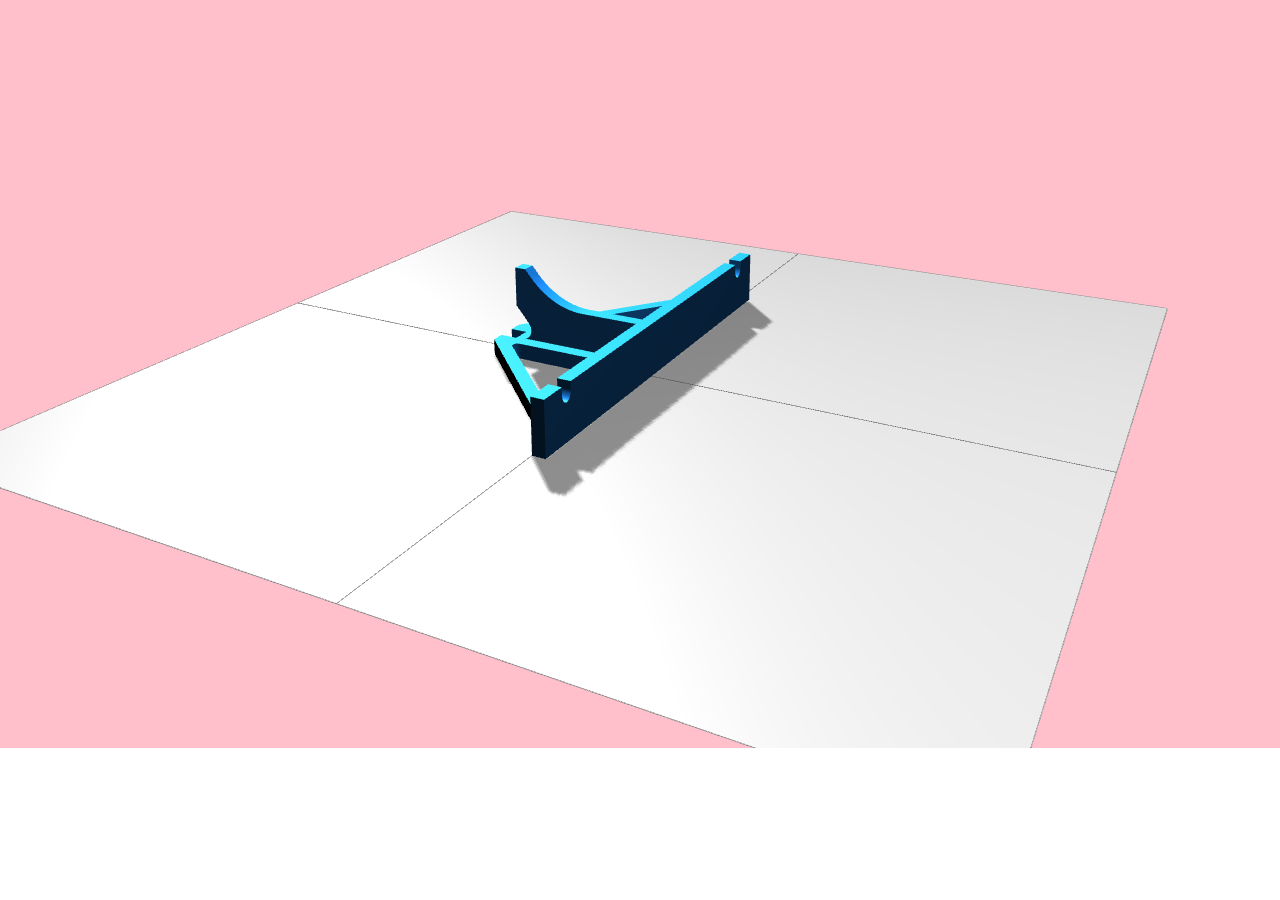
<file: model.html>
<!DOCTYPE html>
<html lang="en">

<head>
    <meta charset="utf-8">
    <meta name="viewport" content="width=device-width, initial-scale=1.0">
    <title>Anet A8 Rear Frame Brace</title>
    <style>
        body {
            margin: 0px;
        }

        .threejs {
            width: 100%;
            height: 748px;
        }
    </style>
</head>

<body>

    <div class="threejs"></div>
    <script src="three.js"></script>
    <script src="STLloader.js"></script>
    <script>

        const div = document.querySelector('.threejs');

        window.addEventListener('resize', onWindowResize);

        function onWindowResize() {

            camera.aspect = div.clientWidth / div.clientHeight;
            camera.updateProjectionMatrix();

            renderer.setSize(div.clientWidth, div.clientHeight);

        }
        const clock = new THREE.Clock();

        let mesh;
        const scene = new THREE.Scene();

        const fov = 30;
        const aspect = 2;
        const near = 0.1;
        const far = 5;
        const camera = new THREE.PerspectiveCamera(fov, aspect, near, far);

        camera.position.set(3, 0.9, 3);
        cameraTarget = new THREE.Vector3(0, 0, 0);

        const renderer = new THREE.WebGLRenderer({ antialias: true });
        renderer.setSize(div.clientWidth, div.clientHeight);

        div.appendChild(renderer.domElement);
        renderer.shadowMap.enabled = true;

        scene.background = new THREE.Color('pink');

        const directionalLight = new THREE.DirectionalLight(0xffffff);
        directionalLight.position.set(-25, 25, -25);
        directionalLight.castShadow = true;

        directionalLight.shadow.mapSize.width = 5000;
        directionalLight.shadow.mapSize.height = 5000;
        directionalLight.shadow.camera.top = 10;
        directionalLight.shadow.camera.bottom = - 10;
        directionalLight.shadow.camera.left = - 10;
        directionalLight.shadow.camera.right = 10;
        scene.add(directionalLight);

        const light = new THREE.PointLight(0xffffff, 1, 100);
        light.position.set(1, 4, 1);
        scene.add(light);

        const gridHelper = new THREE.GridHelper(2, 2);
        scene.add(gridHelper);

        const plane = new THREE.Mesh(
            new THREE.PlaneGeometry(2, 2),
            new THREE.MeshPhongMaterial({ color: 0x999999 })
        );
        plane.rotation.x = - Math.PI / 2;
        plane.receiveShadow = true;
        scene.add(plane);

        const loader = new STLLoader();
        loader.load('/models/Bracket.stl', function (geometry) {

            const material = new THREE.MeshPhongMaterial({ color: '#1E90FF' });
            mesh = new THREE.Mesh(geometry, material);

            let box = new THREE.Box3();
            let size = new THREE.Vector3();

            box.setFromObject(mesh).getSize(size);
            mesh.scale.set(1 / size.y, 1 / size.y, 1 / size.y);

            mesh.position.set(0.8, 0, 0.4);
            mesh.rotation.x = 11;

            mesh.castShadow = true;
            scene.add(mesh);

        });

        function animate() {
            requestAnimationFrame(animate);
            render();
        }

        function render() {

            const elapsedTime = clock.getElapsedTime()

            camera.position.x = Math.cos(elapsedTime * 0.5) * 2.5;
            camera.position.z = Math.sin(elapsedTime * 0.5) * 2.5;

            camera.lookAt(cameraTarget);
            renderer.render(scene, camera);

        }

        animate();

    </script>

</body>

</html>
</file>
